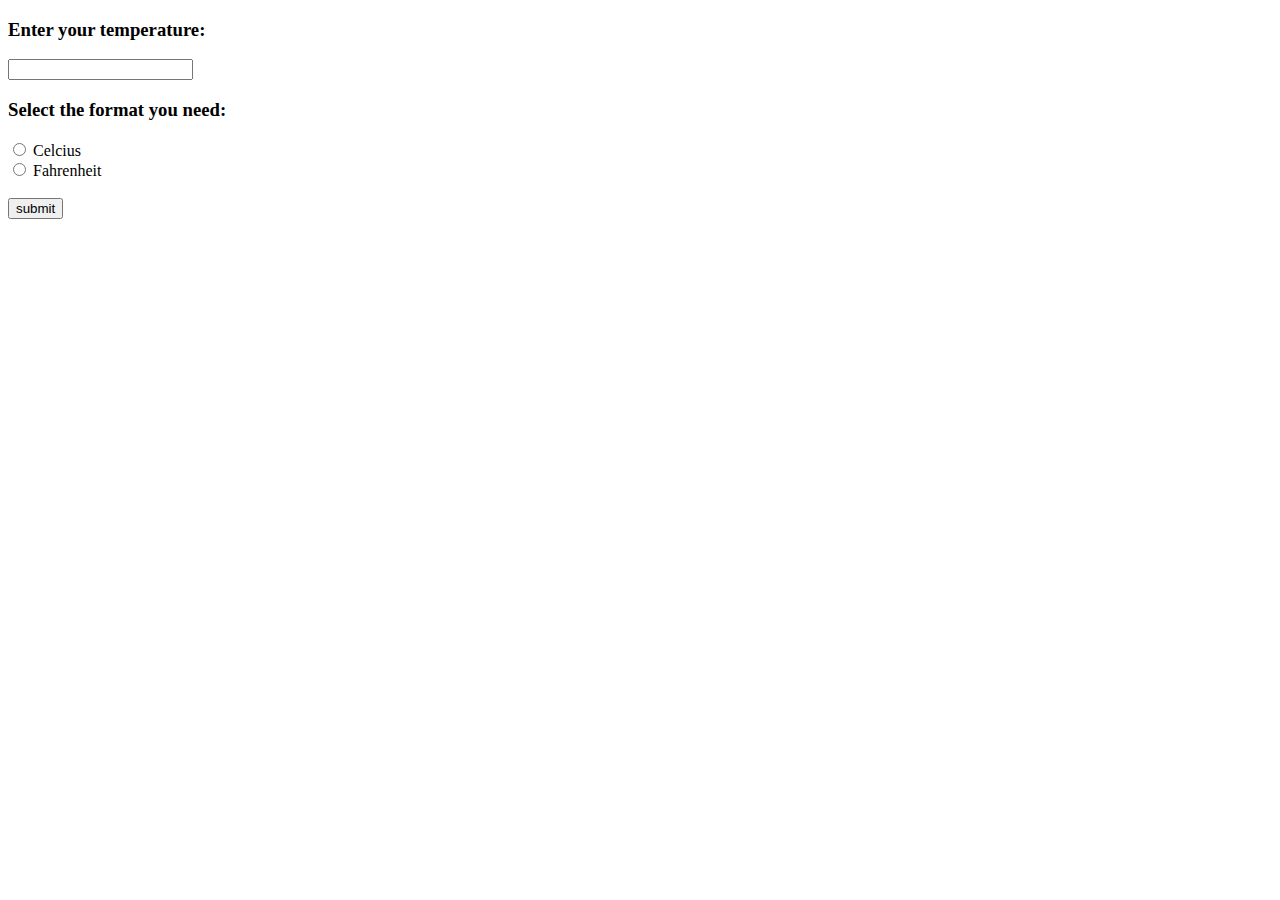
<file: program.html>
<!DOCTYPE html>
<html lang="en">
<head>
    <meta charset="UTF-8">
    <meta name="viewport" content="width=device-width, initial-scale=1.0">
    <title>Document</title>
    <link rel="stylesheet" href="program.css">
</head>

<body>
    <!-- <label id="aText">side A:</label><br>
    <input type="text" id="aTextBox"><br>

    <label id="bText">side B:</label><br>
    <input type="text" id="bTextBox"><br>

    <button type="button" id="myButton">submit</button><br>

    <label  id="cText"></label>
    
    <script src="program.js"></script> -->
    <!--hypotenuse calculation-->

   <!--  <label id="counter">0</label><br>

    <button id="decrease">decrease</button>
    <button id="reset">reset</button>
    <button id="increase">increase</button> -->

   <!--  <label id="xrandom"></label><br>
    <label id="yrandom"></label><br>
    <label id="zrandom"></label><br>

    <button id="randomButton">ROLL</button> -->

    <!-- <h1>Number Guessing Game</h1>
    <p>Pick a number between 1-10:</p>
    <label>Enter your guess:</label>
    <input id="guessNumber" type="text"><br> -->

    <h3>Enter your temperature:</h3>
    <input id="tempInput" type="text"><br>

    <h3>Select the format you need:</h3>
    <input type="radio" id="cTempSelect" name="group">
    <label>Celcius</label><br>
    <input type="radio" id="fTempSelect" name="group">
    <label>Fahrenheit</label><br><br>

    <button id="submitButton" type="button">submit</button><br>

    <label id="resultBox"></label>

    <script src="program.js"></script>

    
</body>
</html>
</file>
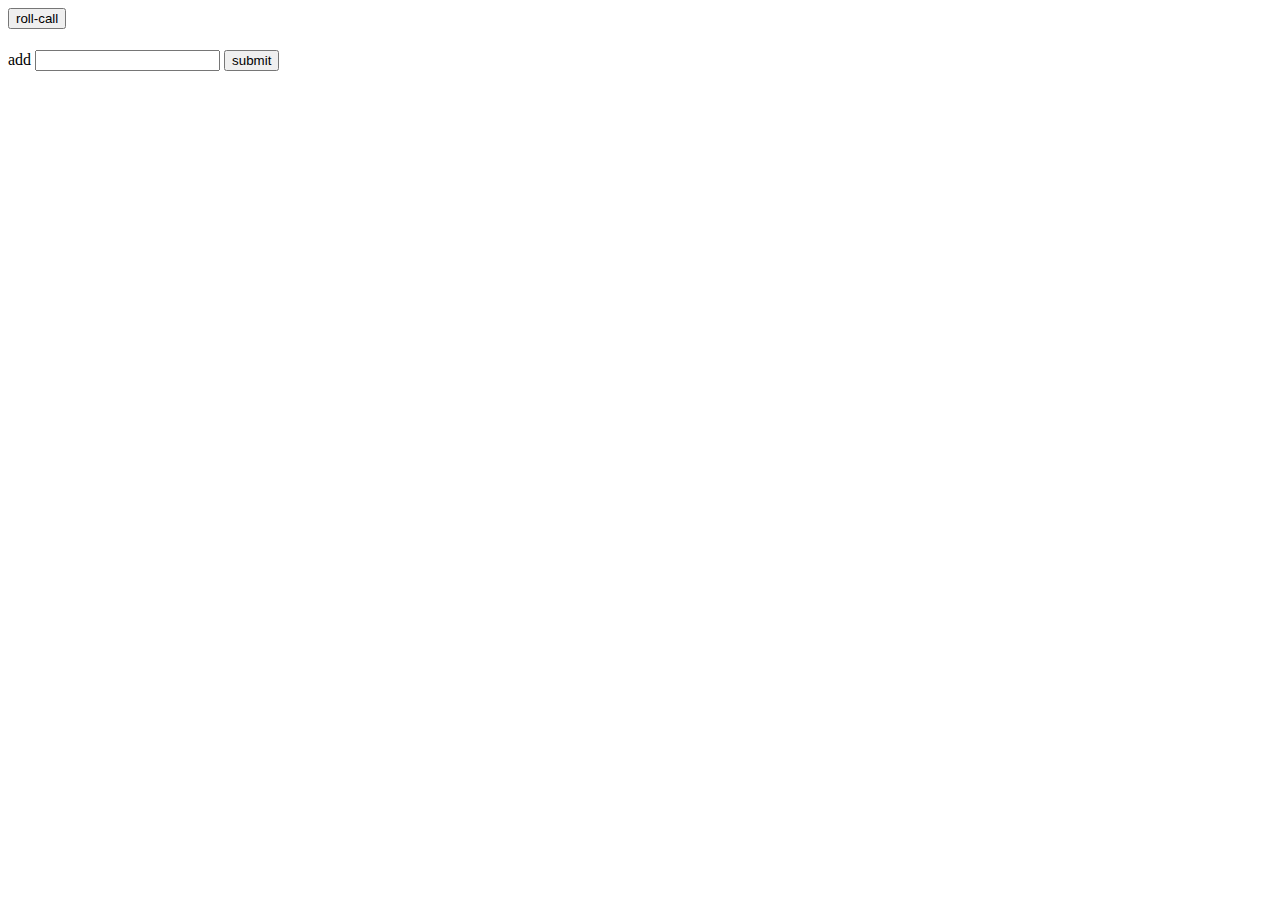
<file: shuffle.html>
<!DOCTYPE html>
<html lang="en">
<head>
    <meta charset="UTF-8">
    <meta name="viewport" content="width=device-width, initial-scale=1.0">
    <title>Document</title>
</head>
<body>
    
    <button id="myButton">roll-call</button>
    <h1 id="num"></h1>
    <label id="addLabel">add</label>
    <input type="text" id="addStudent"></input>
    <button id="submitButton">submit</button>

    </h1>

    <script>
        // array shuffle function = random the elements in the array
        // write a roll-call program with this using my class 
        let students = ["ZTX","TZH","WCX","CXJ","ZZA","ZQH","MNN","CZX","CMJ","ZT","LS","SX","XCJ","FYY","HZY"];

        function shuffle(students){
            let amount = students.length;

            while(amount != 0){
                let randomIndex = Math.floor(Math.random() * amount);
                amount -= 1;
                // generate a random number between 0 ~ (whatever you set)

                let temp = students[amount];
                students[amount] = students[randomIndex];
                students[randomIndex] = temp;
            }
            return students;
        }

        document.getElementById("myButton").onclick = function(){
            document.getElementById("num").innerHTML = shuffle(students)[0];
        }

        document.getElementById("submitButton").onclick = () => {
            let addStudentName = document.getElementById("addStudent").value;

            if(students.indexOf(addStudentName) == -1){
                students.push(addStudentName);
                students.forEach(student => console.log(student));
            }
        }
    </script>
</body>

</html>
</file>
<file: program.css>
#counter{
    display: block;
    text-align: center;
    font-size: 50px;

}
</file>
